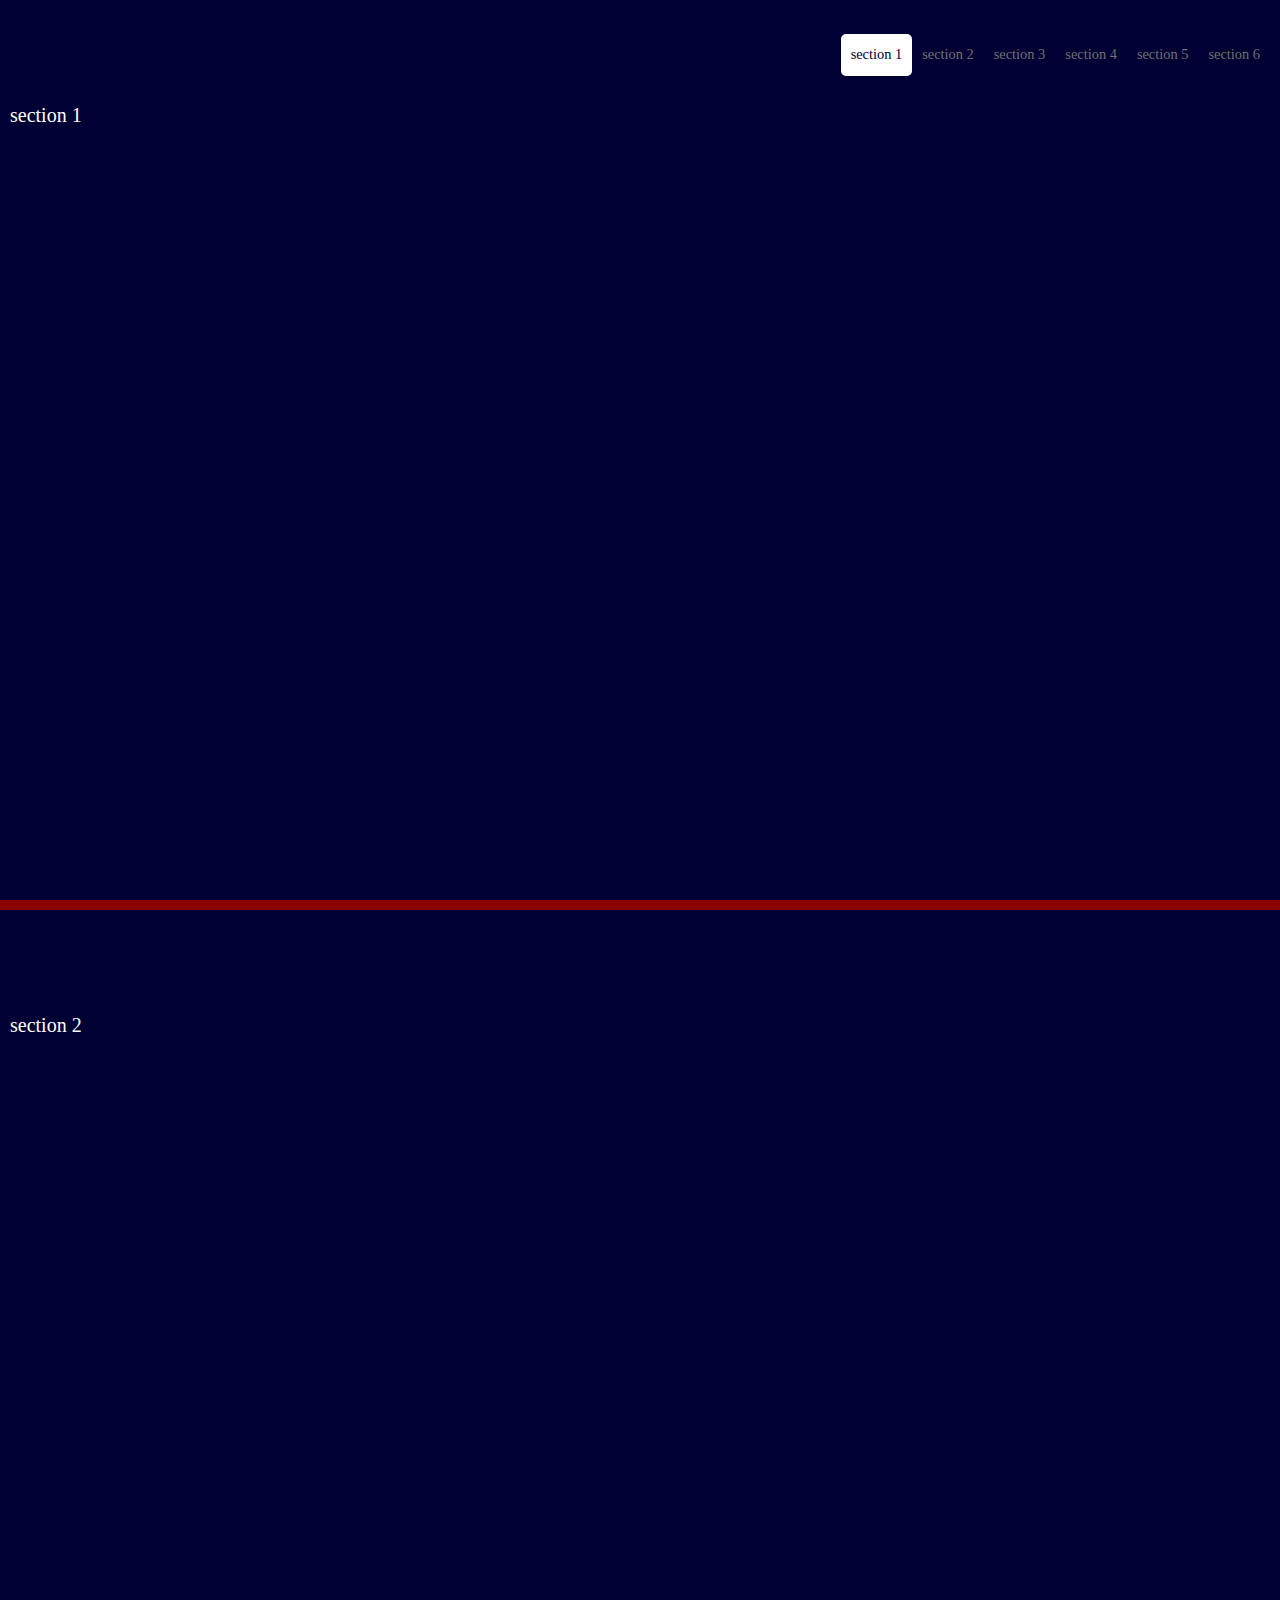
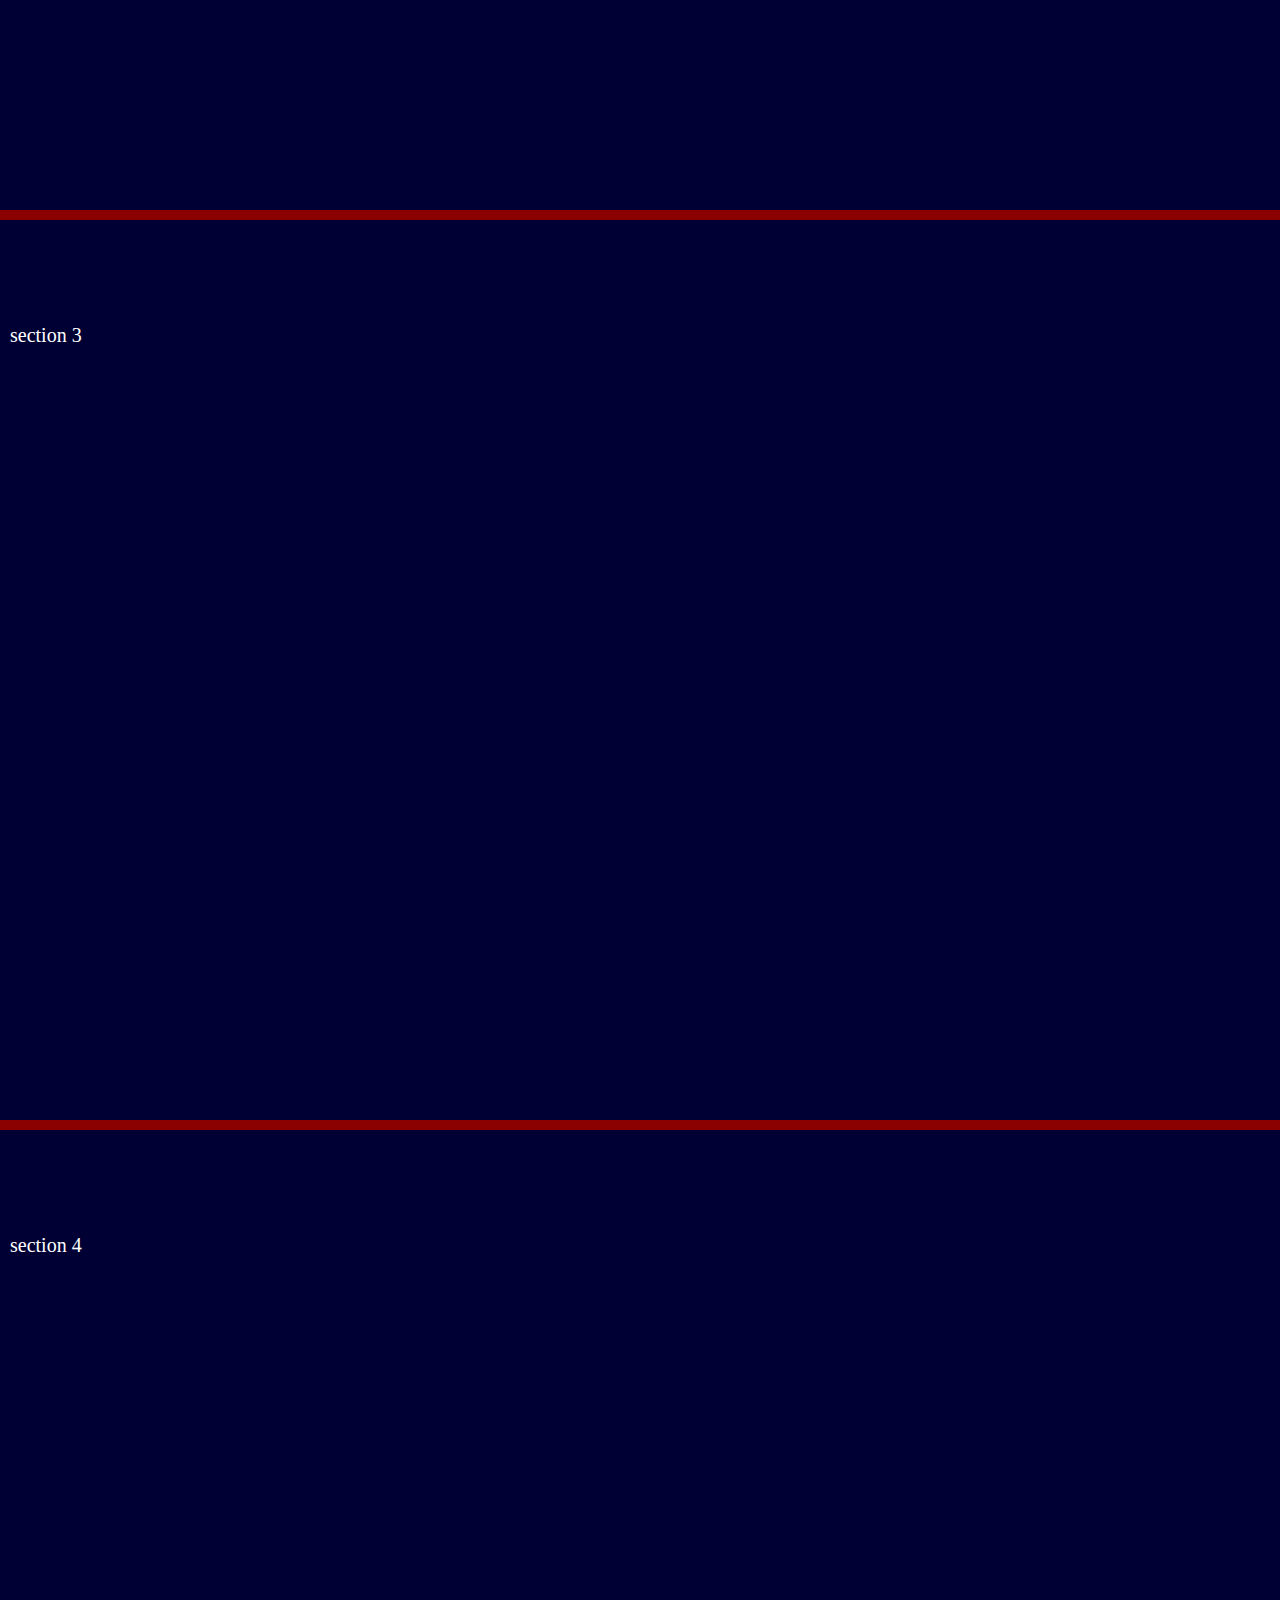
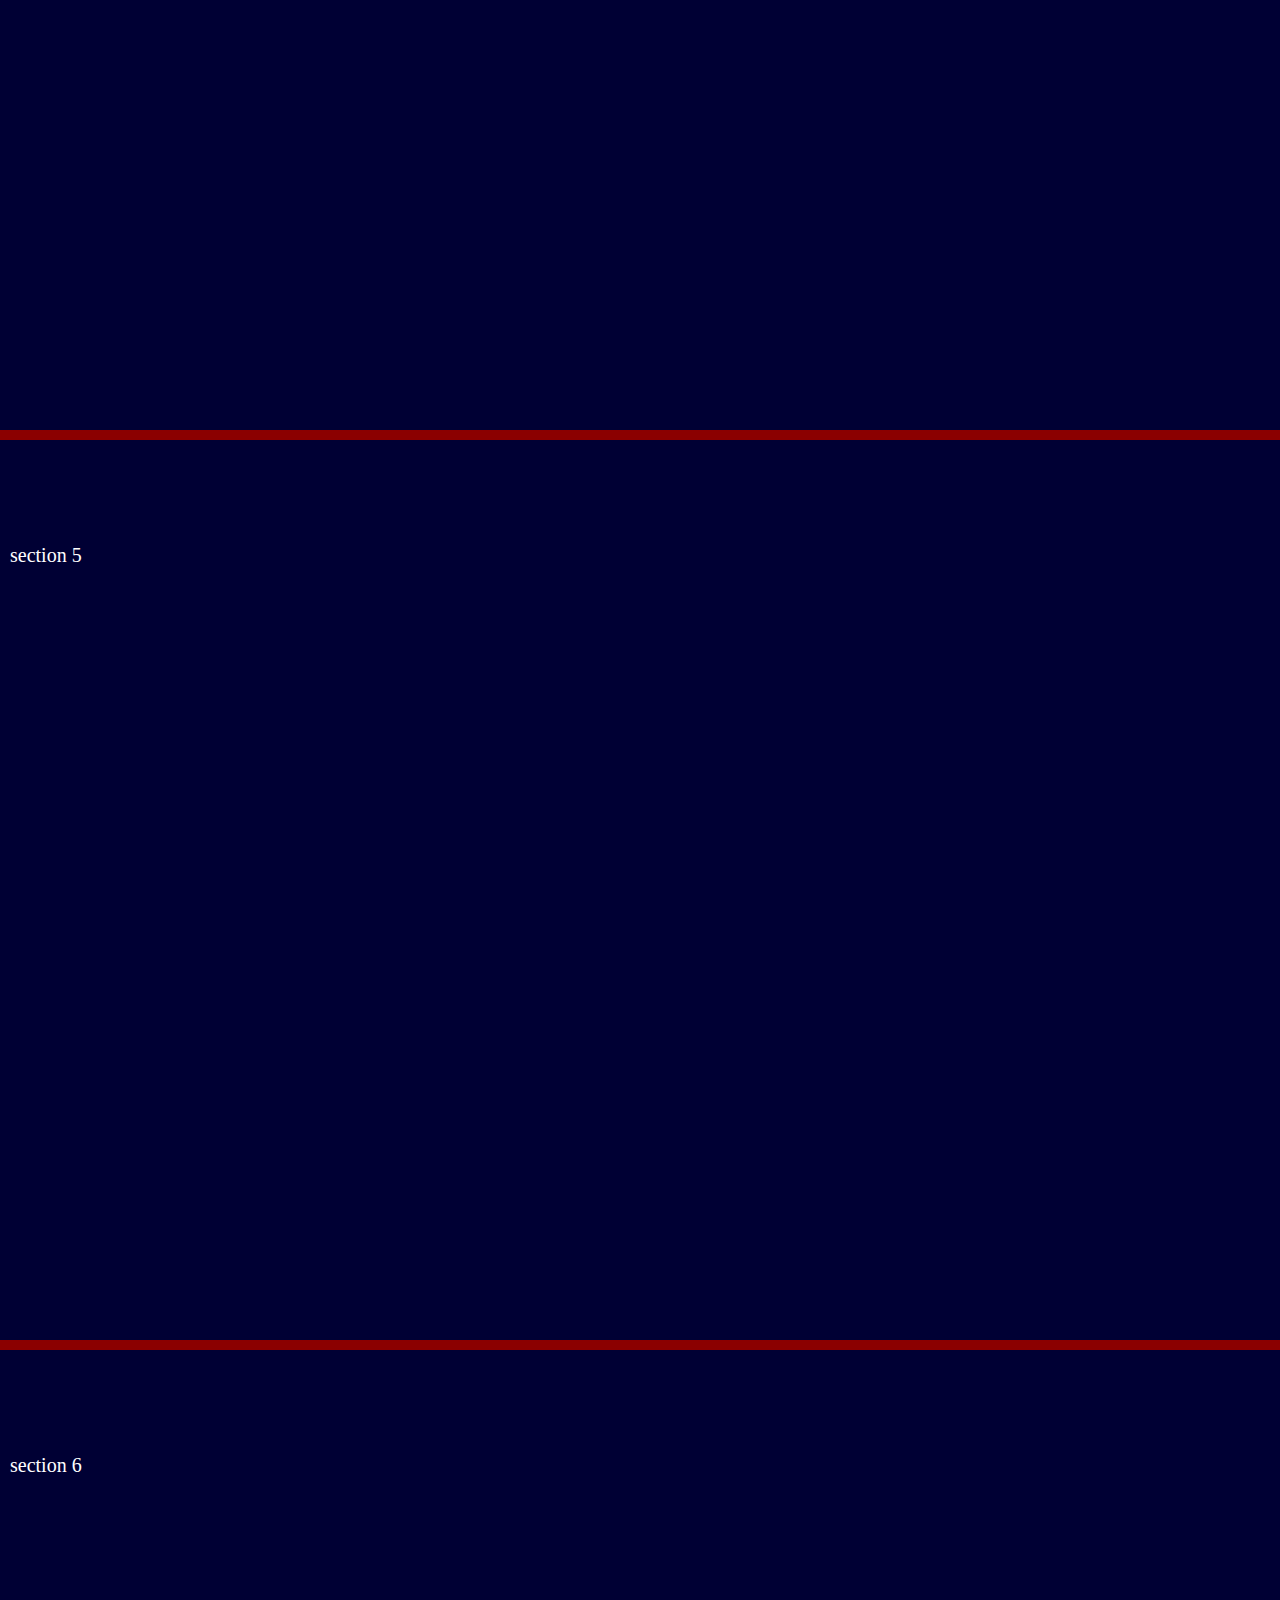
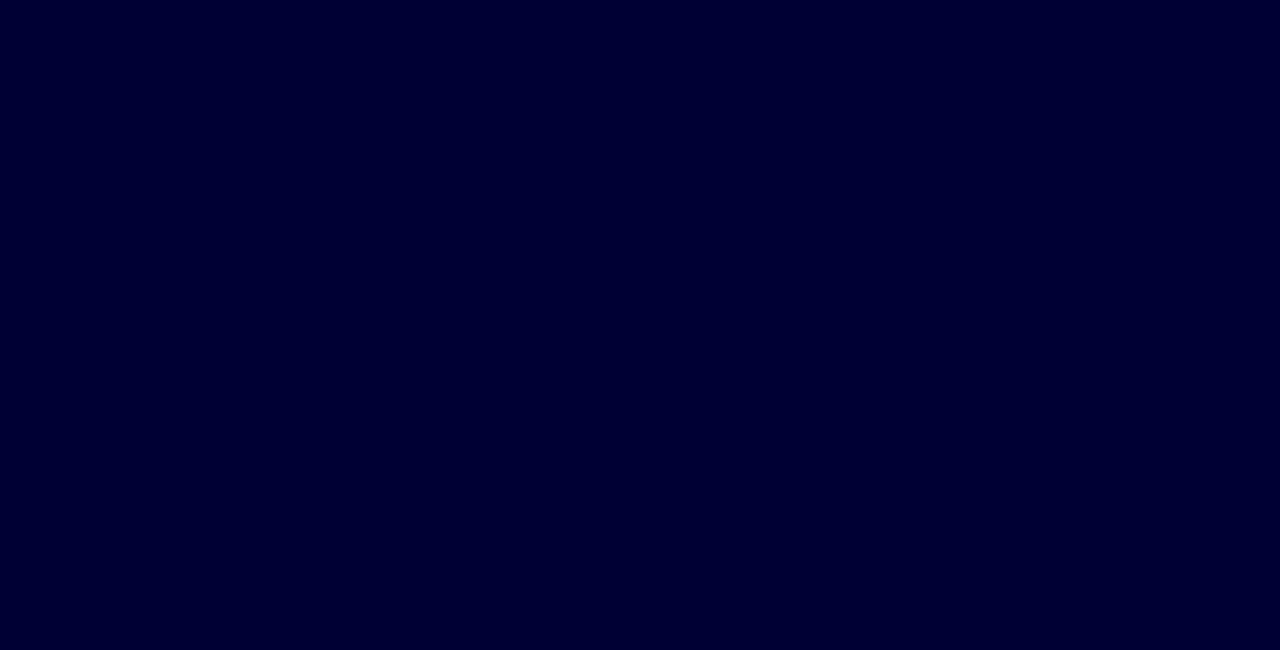
<file: index.html>
<!DOCTYPE html>
<html lang="en">
<head>
    <meta charset="UTF-8">
    <meta http-equiv="X-UA-Compatible" content="IE=edge">
    <meta name="viewport" content="width=device-width, initial-scale=1.0">
    <link href="https://fonts.googleapis.com/css?family=Fira+Sans:900|Merriweather&display=swap" rel="stylesheet">
    <link href="css/styles.css" rel="stylesheet"/>
    <title>Document</title>
</head>
<body>
    <!-- <section class="section" data-scroll="section 1">Section 1</section>
        <section class="section">Section 2</section>
        <section class="section" data-scroll="section 3">Section 3</section>
        <section class="section">Section 4</section> -->
        <script src="js/app.js"></script>
</body>
</html>
</file>
<file: css/styles.css>
* {
  box-sizing: border-box;
}
body {
  margin: 0;
  font-family: var(--bs-font-sans-serif);
  font-size: 1rem;
  font-weight: 400;
  line-height: 1.5;
  color: #212529;
  background-color: darkred;
  -webkit-text-size-adjust: 100%;
  -webkit-tap-highlight-color: transparent;
  /* scroll-behavior: smooth; */
  /* overflow-x: hidden; */
}
nav {
  position: absolute;
  background: transparent none repeat scroll 0 0;
  transition: all 0.4s ease-in-out 0.1s;
  width: 100%;
  left: 0;
  top: 0 ;
  height: 90px;
  display: flex;
  flex-wrap: wrap;
  align-items: center;
  padding-top: 0.5rem;
  padding-bottom: 0.5rem;
  justify-content: end;
}
.fixed {
  position: fixed;
  background: rgba(0, 0, 0, 0.7);
  right: 0;
  top: 0;
  left: 0;
  z-index: 9999;
  transition: all 0.4s ease-in-out 0.1s;
  width: 100%;
  left: 0;
  height: 90px;
  display: flex;
  flex-wrap: wrap;
  align-items: center;
  padding-top: 0.5rem;
  padding-bottom: 0.5rem;
  justify-content: end; 
}
nav ul {
  display: flex;
  align-items: center;
  padding: 10px 10px;
}
nav ul li {
  list-style: none;
  color: rgb(113, 113, 113);
  padding: 10px;
  font-size: 0.9rem;
  font-weight: 500;
  cursor: pointer;
}
nav ul li.active {
  color: #000034;
  background-color: #fff;
  border-radius: 5px;
}
.section {
  width: 100%;
  margin-bottom: 10px;
  padding: 100px 0 0 10px;
  background-color: #000034;
  /* scroll-margin: 10px; */
  color: #fff;
  font-size: 20px;
  overflow-x: hidden;
}
.section:last-of-type {
  margin-bottom: 0;
}
@media (min-width: 320px) and (max-width: 769px) {
  nav ul {
    display: flex;
    justify-content: center;
    align-items: center;
  }
  nav ul li {
    padding: 0.5rem;
    font-size: 0.9em;
  }
}
</file>
